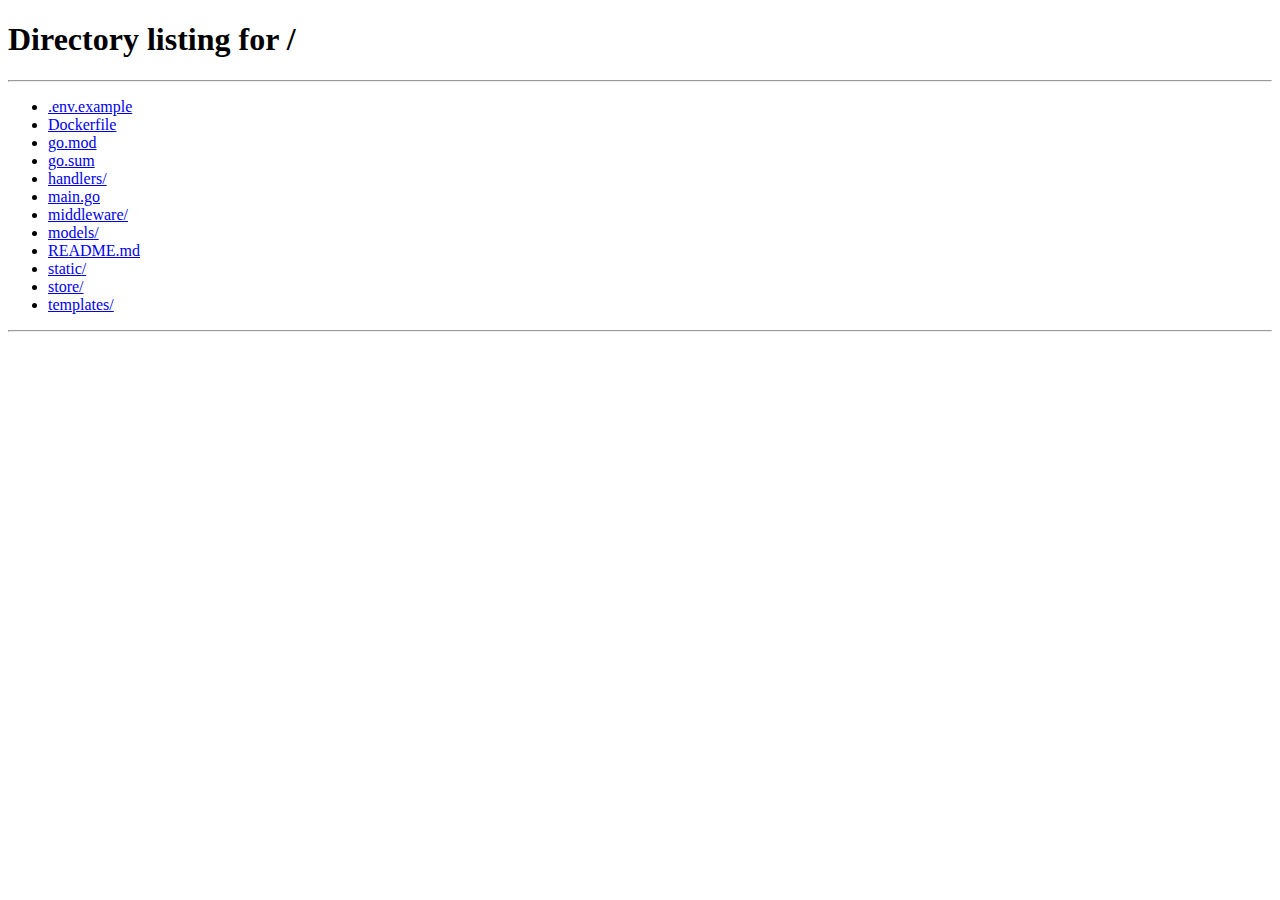
<file: templates/admin.html>
<!DOCTYPE html>
<html lang="vi">
  <head>
    <meta charset="UTF-8" />
    <meta
      name="viewport"
      content="width=device-width, initial-scale=1.0"
    />
    <title>
      Admin Dashboard - Quản lý User
    </title>
    <link
      href="https://cdn.jsdelivr.net/npm/bootstrap@5.3.0/dist/css/bootstrap.min.css"
      rel="stylesheet"
    />
    <link
      rel="stylesheet"
      href="https://cdnjs.cloudflare.com/ajax/libs/font-awesome/6.0.0/css/all.min.css"
    />
    <style>
      body {
        background-color: #f8f9fa;
      }
      .card {
        border: none;
        box-shadow: 0 0.125rem 0.25rem
          rgba(0, 0, 0, 0.075);
      }
      .table-container {
        background: white;
        border-radius: 10px;
        padding: 20px;
      }
    </style>
  </head>
  <body>
    <div class="container py-5">
      <div
        class="d-flex justify-content-between align-items-center mb-4"
      >
        <h2>
          <i class="fas fa-user-shield me-2"></i
          >Quản lý người dùng
        </h2>
        <div>
          <a
            href="/"
            class="btn btn-outline-secondary me-2"
          >
            <i class="fas fa-home"></i> Trang
            chủ
          </a>
          <button
            class="btn btn-danger"
            onclick="logout()"
          >
            <i class="fas fa-sign-out-alt"></i>
            Đăng xuất
          </button>
        </div>
      </div>

      <div class="table-container shadow-sm">
        <table
          class="table table-hover align-middle"
        >
          <thead class="table-light">
            <tr>
              <th>ID</th>
              <th>Tên đăng nhập</th>
              <th>Quyền hạn (Role)</th>
              <th>Số lượng Link</th>
              <th class="text-end">Thao tác</th>
            </tr>
          </thead>
          <tbody id="userTableBody"></tbody>
        </table>
      </div>
    </div>

    <script>
      const token =
        localStorage.getItem("jwt_token");

      // decode token to get user id
      function getMyID() {
        if (!token) return null;
        try {
          const base64Url = token.split(".")[1];

          const base64 = base64Url
            .replaceAll("-", "+")
            .replaceAll("_", "/");

          const jsonPayload =
            decodeURIComponent(
              atob(base64)
                .split("")
                .map(
                  (c) =>
                    "%" +
                    (
                      "00" +
                      c
                        .codePointAt(0)
                        .toString(16)
                    ).slice(-2)
                )
                .join("")
            );

          return JSON.parse(jsonPayload)
            .user_id;
        } catch (error) {
          console.error(
            "Lỗi giải mã token:",
            error
          );
          return null;
        }
      }

      const myID = getMyID();

      // if not admin redirect to home
      if (
        localStorage.getItem("user_role") !==
        "admin"
      ) {
        alert(
          "Bạn không có quyền truy cập trang này!"
        );
        globalThis.location.href = "/";
      }

      async function fetchUsers() {
        try {
          const response = await fetch(
            "/api/admin/users",
            {
              headers: {
                Authorization: `Bearer ${token}`,
              },
            }
          );

          if (!response.ok)
            throw new Error(
              "Không thể tải danh sách user"
            );

          const users = await response.json();
          const tbody = document.getElementById(
            "userTableBody"
          );
          tbody.innerHTML = "";

          users.forEach((user) => {
            // check if user is system admin or me
            const isSystemAdmin =
              user.username === "admin";
            const isMe = user.id === myID;
            const isDisabled =
              isSystemAdmin || isMe;

            const row = `
                    <tr>
                        <td>${user.id}</td>
                        <td>
                            <strong>${
                              user.username
                            }</strong>
                            ${
                              isMe
                                ? '<span class="badge bg-primary ms-1" style="font-size: 10px;">Bạn</span>'
                                : ""
                            }
                        </td>
                        <td>
                            <select onchange="updateRole(${
                              user.id
                            }, this.value)" 
                                    class="form-select form-select-sm w-auto"
                                    ${
                                      isDisabled
                                        ? "disabled"
                                        : ""
                                    }>
                                <option value="user" ${
                                  user.role ===
                                  "user"
                                    ? "selected"
                                    : ""
                                }>User</option>
                                <option value="admin" ${
                                  user.role ===
                                  "admin"
                                    ? "selected"
                                    : ""
                                }>Admin</option>
                            </select>
                        </td>
                        <td><span class="badge bg-info text-dark">${
                          user.link_count || 0
                        } links</span></td>
                        <td class="text-end">
                            ${
                              isDisabled
                                ? '<button class="btn btn-sm btn-light text-muted" disabled><i class="fas fa-lock"></i></button>'
                                : `<button class="btn btn-sm btn-outline-danger" onclick="deleteUser(${user.id})">
                                    <i class="fas fa-trash"></i> Xóa
                                   </button>`
                            }
                        </td>
                    </tr>
                `;
            tbody.innerHTML += row;
          });
        } catch (error) {
          console.error(error);
        }
      }

      async function updateRole(
        userId,
        newRole
      ) {
        if (
          !confirm(
            `Xác nhận đổi quyền sang ${newRole}?`
          )
        )
          return fetchUsers();

        const response = await fetch(
          `/api/admin/users/${userId}/role`,
          {
            method: "PUT",
            headers: {
              "Content-Type":
                "application/json",
              Authorization: `Bearer ${token}`,
            },
            body: JSON.stringify({
              role: newRole,
            }),
          }
        );

        if (response.ok) {
          alert("Cập nhật quyền thành công!");
          fetchUsers();
        } else {
          alert("Lỗi khi cập nhật!");
          fetchUsers();
        }
      }

      async function deleteUser(userId) {
        if (
          !confirm(
            "Bạn có chắc chắn muốn xóa người dùng này? Mọi liên kết của họ cũng sẽ bị xóa!"
          )
        )
          return;

        const response = await fetch(
          `/api/admin/users/${userId}`,
          {
            method: "DELETE",
            headers: {
              Authorization: `Bearer ${token}`,
            },
          }
        );

        if (response.ok) {
          alert("Đã xóa người dùng!");
          fetchUsers();
        } else {
          alert("Lỗi khi xóa!");
        }
      }

      function logout() {
        localStorage.clear();
        globalThis.location.href = "/";
      }

      //   websocket
      function connectWebSocket() {
        const token =
          localStorage.getItem("jwt_token");
        if (!token) return;

        const socket = new WebSocket(
          `ws://${window.location.host}/ws?token=${token}`
        );

        socket.onmessage = (event) => {
          const data = JSON.parse(event.data);
          // check if action is update_links
          if (data.action === "update_links") {
            console.log(
              "Dữ liệu hệ thống thay đổi, đang cập nhật danh sách User..."
            );
            fetchUsers();
          }
        };

        socket.onclose = () => {
          setTimeout(connectWebSocket, 3000);
        };
      }

      connectWebSocket();

      // load data
      window.onload = fetchUsers;
    </script>
  </body>
</html>
</file>
